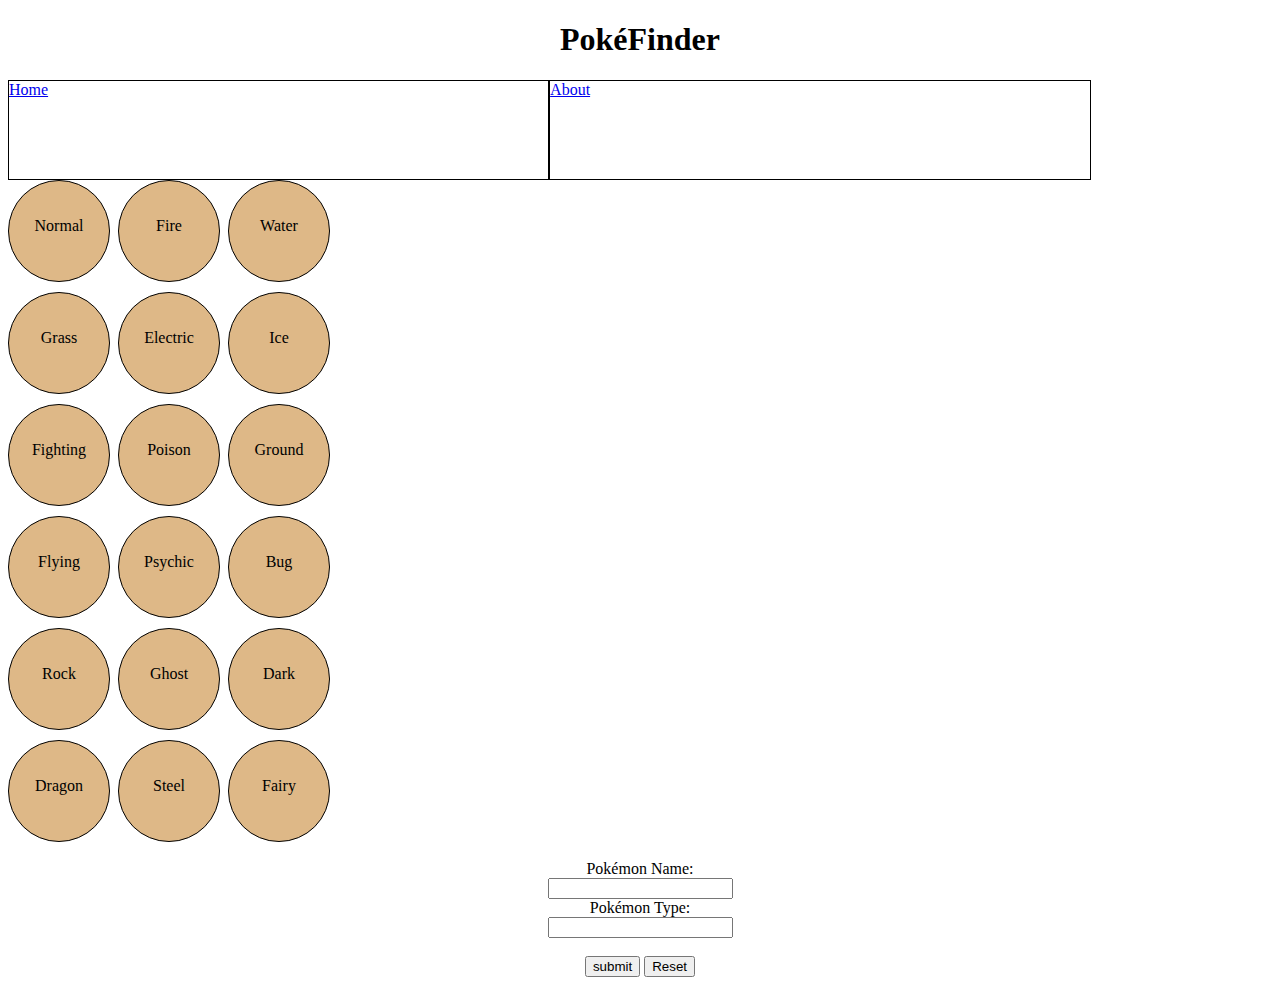
<file: index.html>
<!DOCTYPE html>
<html lang="en">
  <head>
    <meta charset="UTF-8" />
    <meta name="viewport" content="width=device-width, initial-scale=1.0" />
    <link rel="stylesheet" href="./style.css" />
    <script defer src="./main.js"></script>
    <link rel="icon" type="image/png" href="img/favicon.png" />
    <title>PokéFinder</title>
  </head>
  <body>
    <header>
      <h1>PokéFinder</h1>
      <div class="header">
        <nav>
          <a href="./index.html">Home</a>
        </nav>
        <br />
        <nav>
          <a href="./about.html">About</a>
        </nav>
      </div>
    </header>
    <main>
      <div class="main-div">
        <div class="poke-types">
          <div class="poke one"><p>Normal</p></div>
          <div class="poke two"><p>Fire</p></div>
          <div class="poke three"><p>Water</p></div>
          <div class="poke four"><p>Grass</p></div>
          <div class="poke five"><p>Electric</p></div>
          <div class="poke six"><p>Ice</p></div>
          <div class="poke seven"><p>Fighting</p></div>
          <div class="poke nine"><p>Poison</p></div>
          <div class="poke ten"><p>Ground</p></div>
          <div class="poke eleven"><p>Flying</p></div>
          <div class="poke twelve"><p>Psychic</p></div>
          <div class="poke thirteen"><p>Bug</p></div>
          <div class="poke fourteen"><p>Rock</p></div>
          <div class="poke fifteen"><p>Ghost</p></div>
          <div class="poke sixteen"><p>Dark</p></div>
          <div class="poke seventeen"><p>Dragon</p></div>
          <div class="poke eighteen"><p>Steel</p></div>
          <div class="poke nineteen"><p>Fairy</p></div>
        </div>
      </div>
      <br />
      <div>
        <form class="poke-finder">
          <label>Pokémon Name:</label><br />
          <input id="name" name="name" type="text" /> <br />
          <label>Pokémon Type:</label><br />
          <input id="type" name="type" type="text" /> <br /> <br />
          <input id="submit" type="button" value="submit" />
          <input id="reset" type="reset" />
        </form>
      </div>
    </main>
  </body>
</html>
</file>
<file: style.css>
h1 {
  text-align: center;
}

.header{
    /* background-color: darkred; */
    height: 100px;
    display: flex;
}

nav {
    padding-right: 500px;
    border: 1px solid black;
}

.main-div {
    display: flex;
}

.poke-types {
  display: grid;
  grid-gap: 10px;
  grid-template-columns: 100px 100px 100px;
}

.poke {
  background-color: burlywood;
  border: 1px solid black;
  border-radius: 50%;
  width: 100px;
  height: 100px;
  text-align: center;
}

.poke p {
    padding-top: 20px;
}

.poke-finder{
    text-align: center;
}

/* .poke-search{
    display: flex;
} */
</file>
